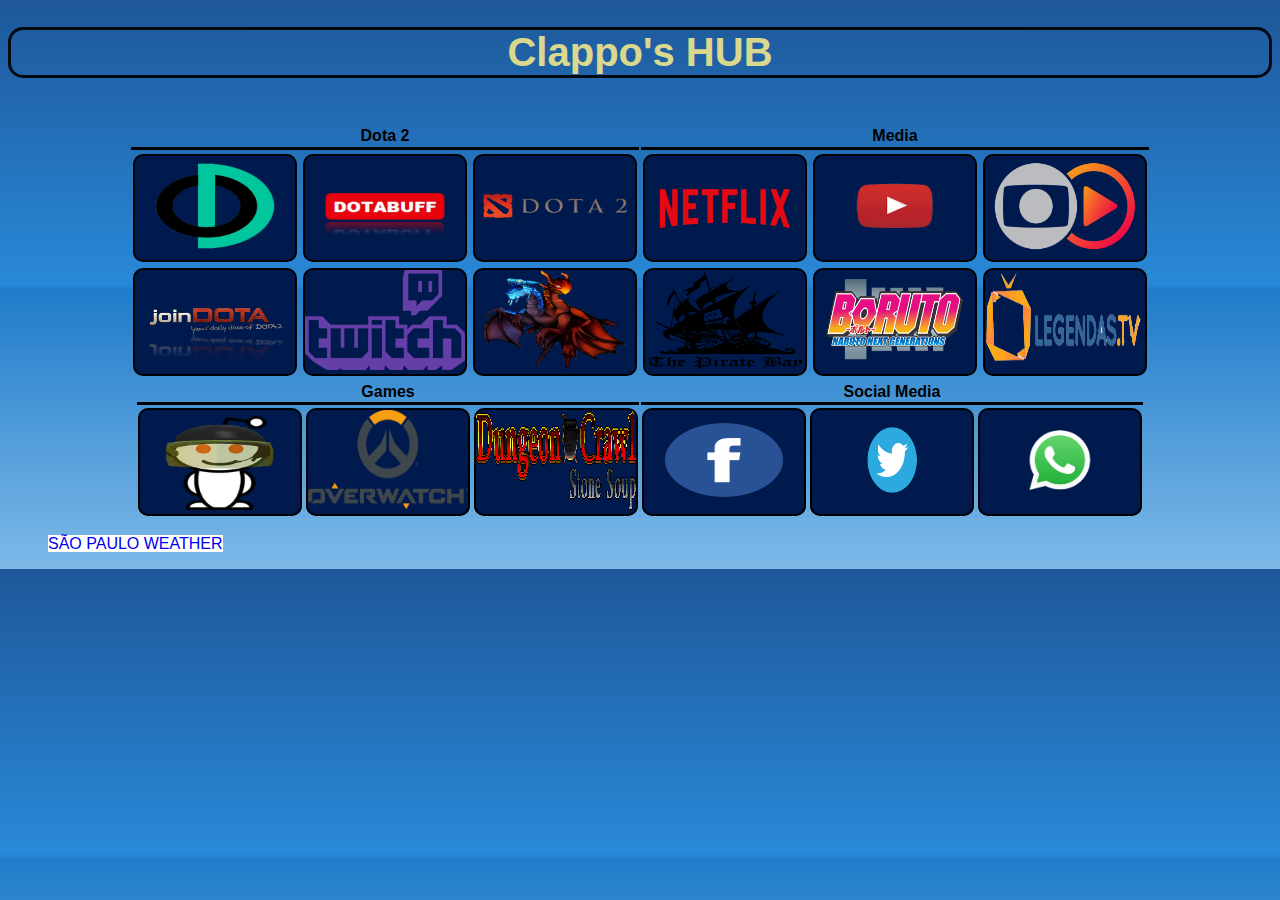
<file: hub2/new table.html>
<!-- TABLES HOME PAGE -->
<!doctype html>
<html>
    <head>
    <title>Clappo's HUB</title>
        <link href="new%20table.css" type:"text/css" rel="stylesheet">    
    </head>
    <body>
    <h1 =class="header">Clappo's HUB</h1>
        <br />
   <div class="upper">
        <table cellpadding="2">
          <thead>
              <tr>
                <th colspan="6">Dota 2</th>
                <th colspan="6">Media</th>
                </tr>
           <tbody>
              <tr>
                <td colspan="2"><a href="https://www.opendota.com/players/91371522"target="_blank"><img class="autoresizeimage" src="G6KHe1q3%20(1).png" alt="opendota" /></a></td>
                <td colspan="2"><a href="https://www.dotabuff.com/players/91371522"target="_blank"><img class="autoresizeimage" src="300x400,1.png" alt="dotabuff" /></a></td> 
                <td colspan="2"><a href="http://www.reddit.com/r/dota2"target="_blank"><img class="autoresizeimage" src="Dota-2(4x3)1-1.png" alt="reddit dota2" /></a></td>             
                <td colspan="2"><a href="https://www.netflix.com/browse"target="_blank"><img class="autoresizeimage" src="netflix.png" alt="Netflix" /></a></td>
                <td colspan="2"><a href="https://www.youtube.com"target="_blank"><img class="autoresizeimage" src="youtube-logo-png-images-0.png" alt="Youtube" /></a></td>
                <td colspan="2"><a href="https://globoplay.globo.com/"target="_blank"><img class="autoresizeimage" src="globoplay.png" alt="Globoplay" /></a></td>
              <tr>
                <td colspan="2"><a href="http://www.joindota.com"target="_blank"><img class="autoresizeimage" src="joindota.png" alt="joindota" /></a></td>
                <td colspan="2"><a href="https://www.twitch.tv/directory/game/Dota%202"target="_blank"><img class="autoresizeimage" src="twitch%20logo.png" alt="twitch" /></a></td>
                <td colspan="2"><a href="https://www.youtube.com/user/noobfromua/videos"target="_blank"><img class="autoresizeimage" src="noobfromua.png" alt="noobfromua" /></a></td>
                <td colspan="2"><a href="https://thepiratebay.org/"target="_blank"><img class="autoresizeimage" src="2000px-The_Pirate_Bay_logo_bw.svg.png" alt="Pirate Bay" /></a></td>
                <td colspan="2"><a href="http://www.animalog.biz/boruto-naruto-next-generations-todos-episodios/"target="_blank"><img class="autoresizeimage" src="Boruto_logo.png" alt="Boruto" /></a></td>
                <td colspan="2"><a href="http://legendas.tv/"target="_blank"><img class="autoresizeimage" src="legendas-tv.png" alt="Legendas" /></a></td>
                </tr>                  
            </tbody>            
       </table>
           </div>
        <div class="lower">
          <table>
            <thead>
                <tr>
              <th colspan="3">Games</th>
              <th colspan="3">Social Media</th>
                </tr>
              </thead>
            <tbody>
                <tr>
                  <td><a href="http://www.reddit.com/r/globaloffensive"target="_blank"><img class="autoresizeimage" src="csgologo.png" alt=" CSGO" /></a></td>
                  <td><a href="https://www.reddit.com/r/overwatch"target="_blank"><img class="autoresizeimage" src="ow-logo-color-nds.png" alt="Overwatch" /></a></td>
                  <td><a href="http://crawl.chaosforge.org/Crawl_Wiki"target="_blank"><img class="autoresizeimage" src="dcss.png" alt="DCSS Wiki" /></a></td>
                  <td><a href="https://www.fb.com"target="_blank"><img class="autoresizeimage" src="facebook-icon-preview-200x200.png" alt="Facebook" /></a></td>
                  <td><a href="https://www.twitter.com"target="_blank"><img class="autoresizeimage" src="TWITTER-LOGO-FINAL.png" alt="Twitter" /></a></td>
                  <td><a href="https://web.whatsapp.com/"target="_blank"><img class="autoresizeimage" src="WhatsApp_Icon.png" alt="Whatsapp" /></a></td>
                
                </tr>              
              </tbody>            
            </table>        
        </div>
        <ul> <!-- UPPER TAB -->
            <il><a class="weatherwidget-io" href="https://forecast7.com/en/n23d55n46d63/sao-paulo/" data-label_1="SÃO PAULO" data-label_2="WEATHER" data-theme="original" >SÃO PAULO WEATHER</a>
<script>
!function(d,s,id){var js,fjs=d.getElementsByTagName(s)[0];if(!d.getElementById(id)){js=d.createElement(s);js.id=id;js.src='https://weatherwidget.io/js/widget.min.js';fjs.parentNode.insertBefore(js,fjs);}}(document,'script','weatherwidget-io-js');
</script></il>
            
        </ul>
    </body>
</html>
</file>
